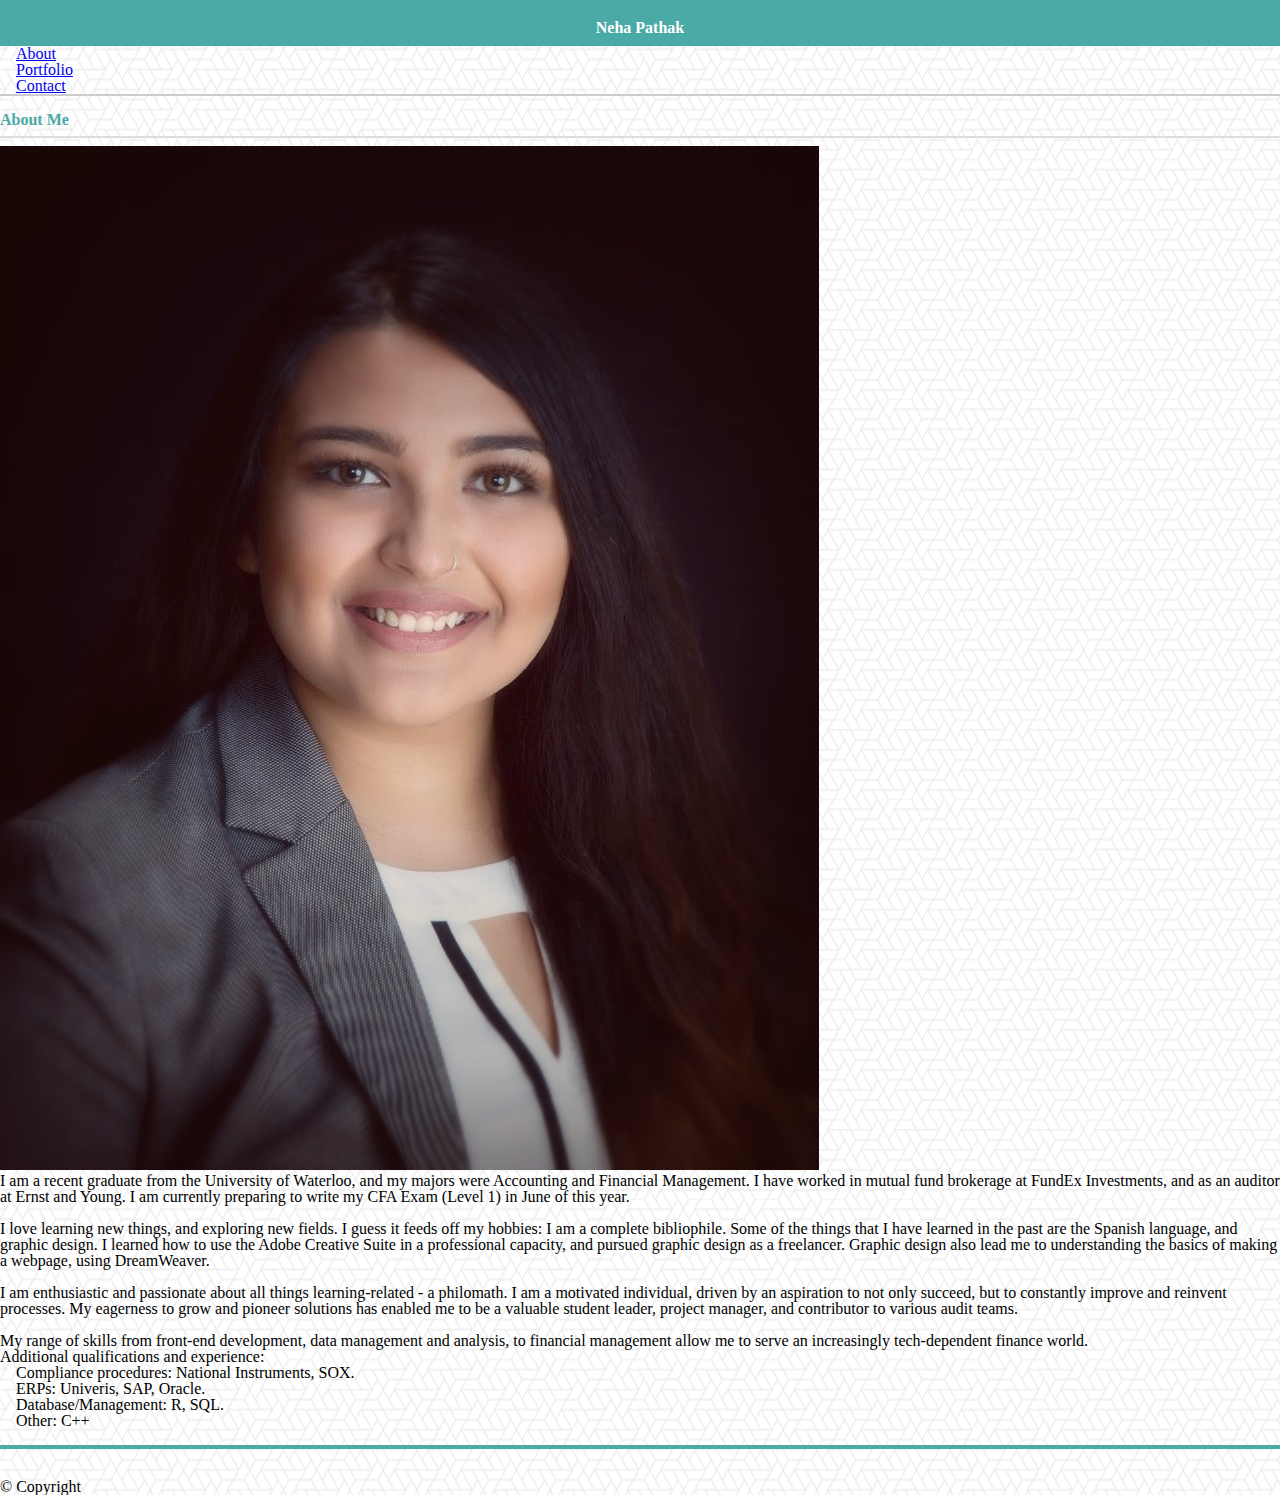
<file: index.html>
<!DOCTYPE html>
<html>

<head>
    <meta charset="utf-8" />
    <meta http-equiv="X-UA-Compatible" content="IE=edge">
    <title>About Me</title>
    <meta name="viewport" content="width=device-width, initial-scale=1">
    <link rel="stylesheet" type="text/css" media="screen" href="./assets/css/reset.css" />
    <link rel="stylesheet" href="https://stackpath.bootstrapcdn.com/bootstrap/4.1.1/css/bootstrap.min.css" integrity="sha384-WskhaSGFgHYWDcbwN70/dfYBj47jz9qbsMId/iRN3ewGhXQFZCSftd1LZCfmhktB" crossorigin="anonymous">
    <link rel="stylesheet" type="text/css" media="screen" href="./assets/css/style.css" />
</head>

<body>
    
    <header class="text-uppercase bg-white static-top">
        <div class="container">
            <div class="row">

                <div class="col-sm-12 col-md-4" id="main-logo">
                    <h3 class="text-center">
                        Neha Pathak
                    </h3>
                </div>

                <div class="col-sm-9 col-md-8 ">
                    <nav class="navbar navbar-light justify-content-end">

                        <ul class="nav navbar-nav ">
                            <li class="nav-item active text-uppercase"><a class="nav-link" href="index.html">About</a></li>
                            <li class="nav-item text-uppercase"><a class="nav-link " href="portfolio.html">Portfolio</a></li>
                            <li class="nav-item text-uppercase"><a class="nav-link" href="contact.html">Contact</a></li>
                        </ul>

                    </nav>
                </div>

            </div>
        </div>
    </header>
    
    <br>

    <div class="container border rounded bg-white">

        <h2>About Me</h2>

        <hr>

        <div class="row">

            <div class="col-xs-3 col-sm-3 col-md-3 col-lg-2">
                <img class="img-fluid" src="./assets/images/headshot.jpeg" alt="Headshot">
            </div>

            <div class="col-xs-9 col-sm-9 col-md-9 col-lg-10">
                <p>
                    I am a recent graduate from the University of Waterloo, and my majors were Accounting and Financial Management. I have worked in mutual fund brokerage at FundEx Investments, and as an auditor at Ernst and Young. I am currently
                    preparing to write my CFA Exam (Level 1) in June of this year.
                    <br><br>I love learning new things, and exploring new fields. I guess it feeds off my hobbies: I am a complete bibliophile. Some of the things that I have learned in the past are the Spanish language, and graphic design. I learned how to use the Adobe Creative Suite in a professional capacity, and pursued graphic design as a freelancer. Graphic design also lead me to understanding the basics of making a webpage, using DreamWeaver.
                    <br><br>I am enthusiastic and passionate about all things learning-related - a philomath. I am a motivated individual, driven by an aspiration to not only succeed, but to constantly improve and reinvent processes. My eagerness to grow and pioneer solutions has enabled me to be a valuable student leader, project manager, and contributor to various audit teams.
                    <br><br>My range of skills from front-end development, data management and analysis, to financial management allow me to serve an increasingly tech-dependent finance world.
                    <br>Additional qualifications and experience:
                    <ul>
                        <li>Compliance procedures: National Instruments, SOX.</li>
                        <li>ERPs: Univeris, SAP, Oracle.</li>
                        <li>Database/Management: R, SQL.</li>
                        <li>Other: C++</li>
                    </ul>
                </p>
            </div>

        </div>

    </div>

    <br>

    <div class="row">

        <div class="col-xs-12 col-sm-12 col-md-12 col-lg-12">
            <footer class="footer container-fluid w-100 bg-dark text-light py-3 text-center">
                © Copyright
            </footer>
        </div>

    </div>

</body>

</html>
</file>
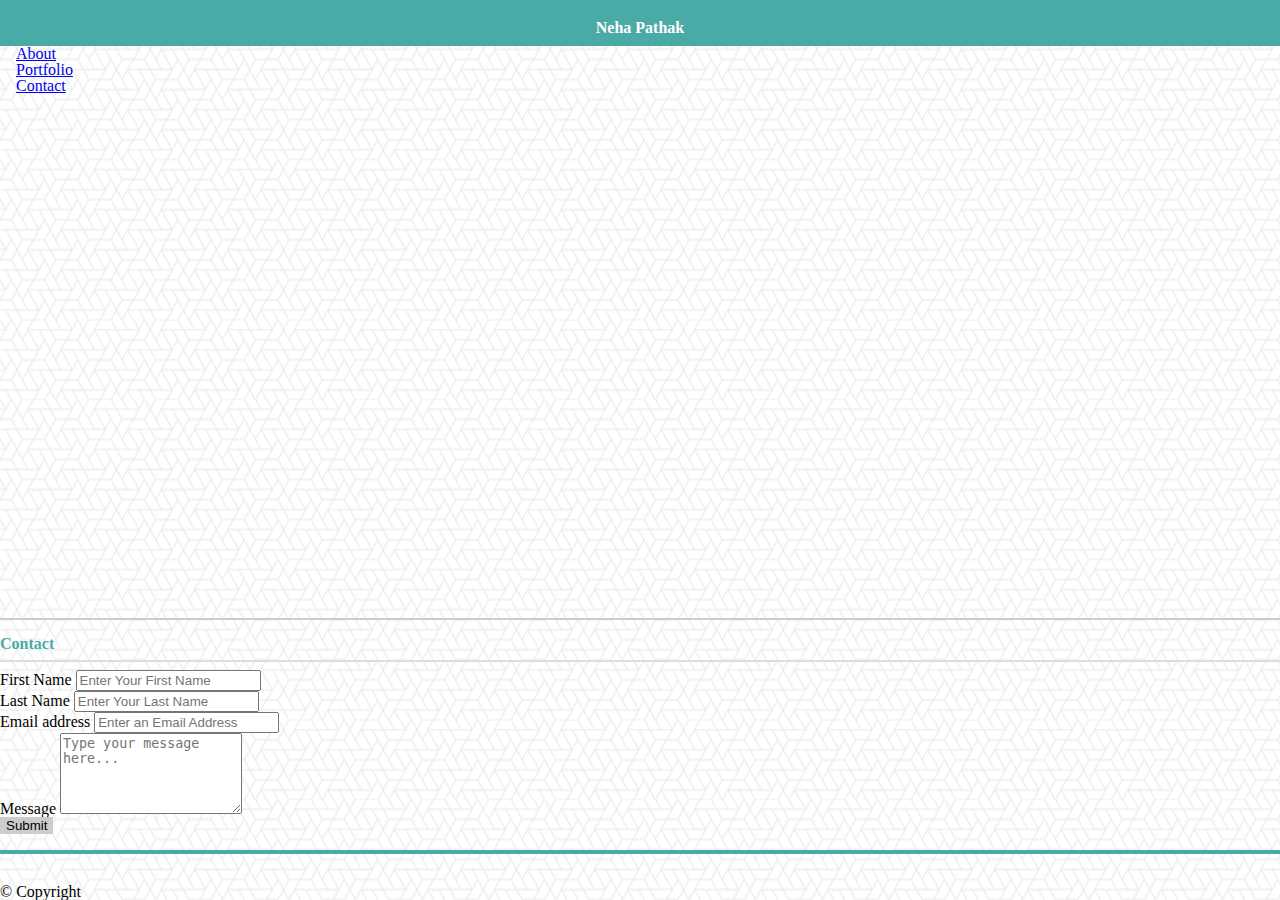
<file: contact.html>
<!DOCTYPE html>
<html>

<head>
    <meta charset="utf-8" />
    <meta http-equiv="X-UA-Compatible" content="IE=edge">
    <title>About Me</title>
    <meta name="viewport" content="width=device-width, initial-scale=1">
    <link rel="stylesheet" type="text/css" media="screen" href="./assets/css/reset.css" />
    <link rel="stylesheet" href="https://stackpath.bootstrapcdn.com/bootstrap/4.1.1/css/bootstrap.min.css" integrity="sha384-WskhaSGFgHYWDcbwN70/dfYBj47jz9qbsMId/iRN3ewGhXQFZCSftd1LZCfmhktB"
        crossorigin="anonymous">
    <link rel="stylesheet" type="text/css" media="screen" href="./assets/css/style.css" />
</head>

<body>

    <header class="text-uppercase bg-white static-top">
        <div class="container">
            <div class="row">

                <div class="col-sm-12 col-md-4" id="main-logo">
                    <h3 class="text-center">
                        Neha Pathak
                    </h3>
                </div>

                <div class="col-sm-9 col-md-8 ">
                    <nav class="navbar navbar-light justify-content-end">

                        <ul class="nav navbar-nav ">
                            <li class="nav-item text-uppercase">
                                <a class="nav-link" href="index.html">About</a>
                            </li>
                            <li class="nav-item text-uppercase">
                                <a class="nav-link " href="portfolio.html">Portfolio</a>
                            </li>
                            <li class="nav-item active text-uppercase">
                                <a class="nav-link" href="contact.html">Contact</a>
                            </li>
                        </ul>

                    </nav>
                </div>

            </div>
        </div>
    </header>

    <br>

    <div class="container border rounded bg-white">

        <h2>Contact</h2>

        <hr>

        <div class="row">
            <div class="col-xs-12 col-sm-12 col-md-12 col-lg-12">
                <form>

                    <div class="form-group">
                        <label for="usr">First Name</label>
                        <input type="text" class="form-control" id="usr" placeholder="Enter Your First Name">
                    </div>
                    <div class="form-group">
                        <label for="usr">Last Name</label>
                        <input type="text" class="form-control" id="usr" placeholder="Enter Your Last Name">
                    </div>

                    <div class="form-group">
                        <label for="exampleInputEmail1">Email address</label>
                        <input type="email" class="form-control" id="exampleInputEmail1" placeholder="Enter an Email Address">
                    </div>

                    <div class="form-group">
                        <label for="comment">Message</label>
                        <textarea class="form-control" rows="5" id="comment" placeholder="Type your message here..."></textarea>
                    </div>
                    
                    <div class="form-group">
                        <button type="submit" class="btn btn-primary">Submit</button>
                    </div>

                </form>
            </div>
        </div>

    </div>

    <br>

    <div class="row">

        <div class="col-xs-12 col-sm-12 col-md-12 col-lg-12">
            <footer class="footer container-fluid w-100 bg-dark text-light py-3 text-center">
                © Copyright
            </footer>
        </div>

    </div>

</body>

</html>
</file>
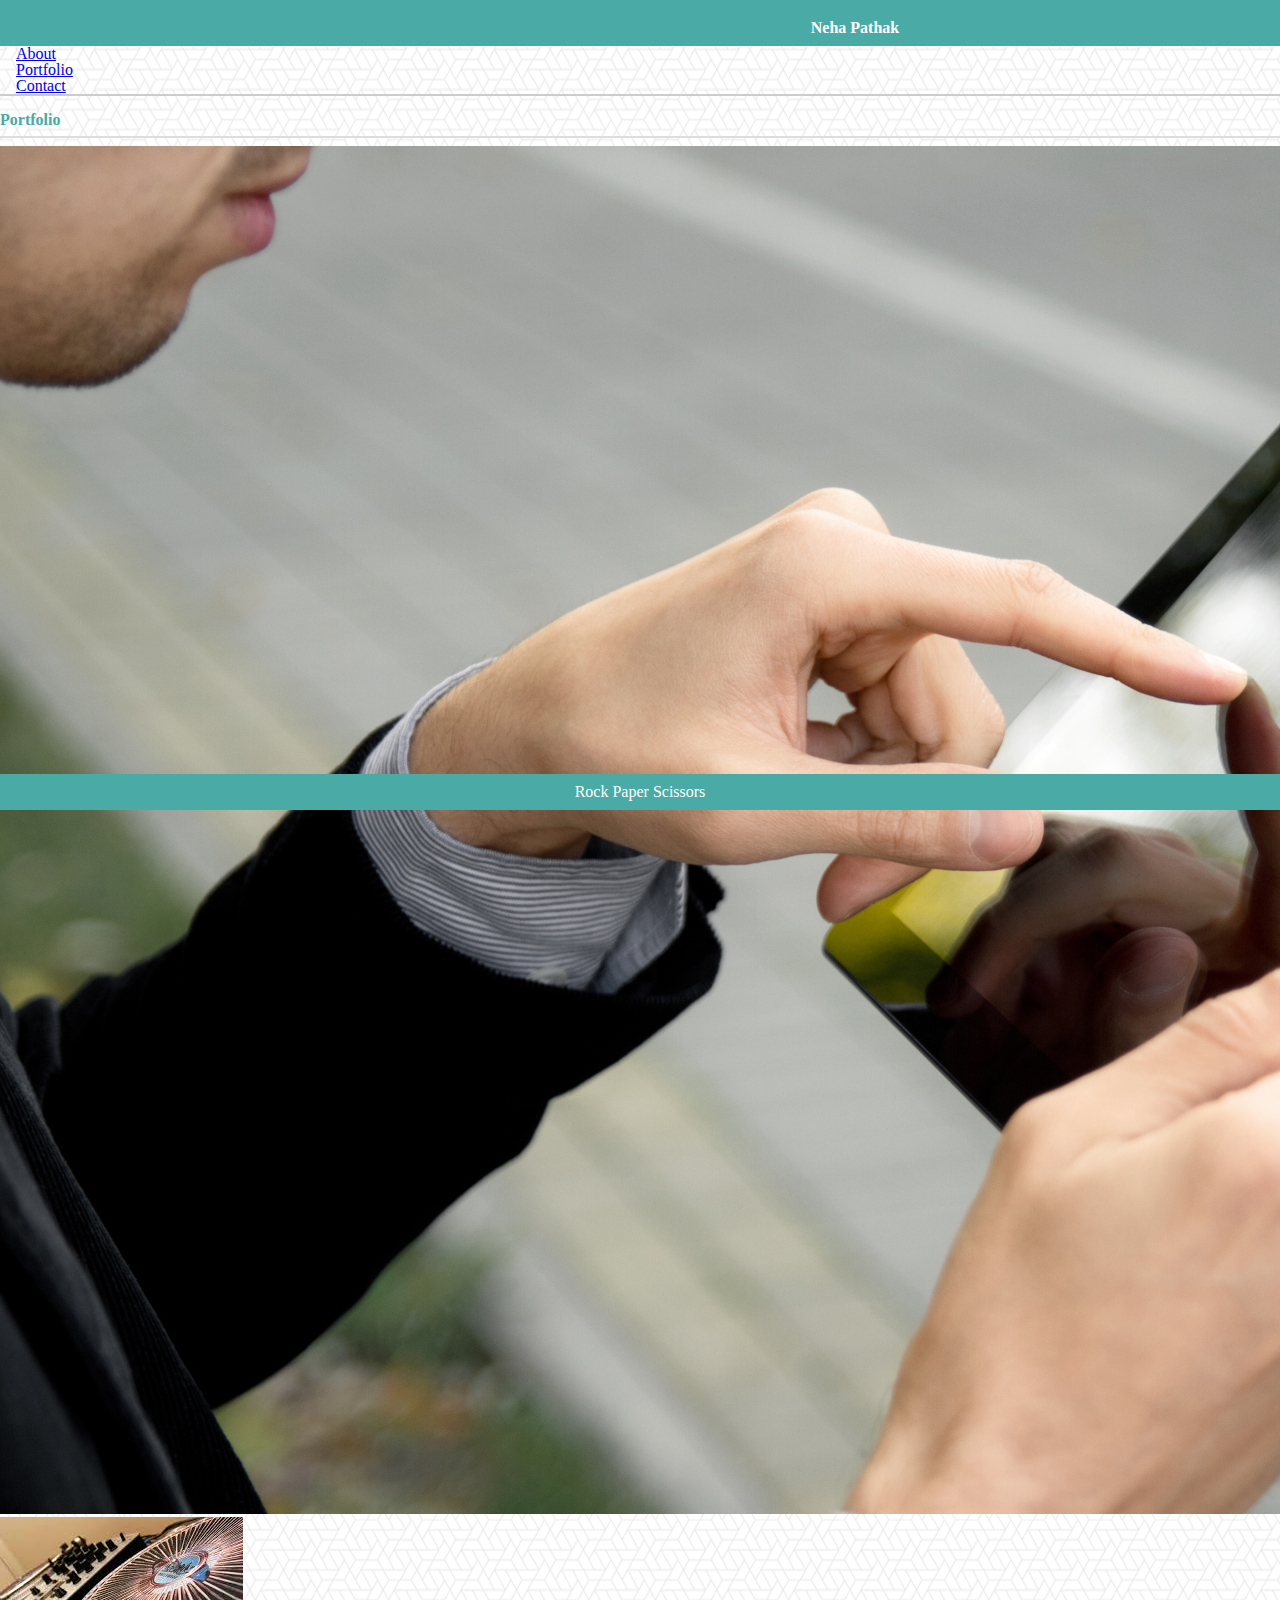
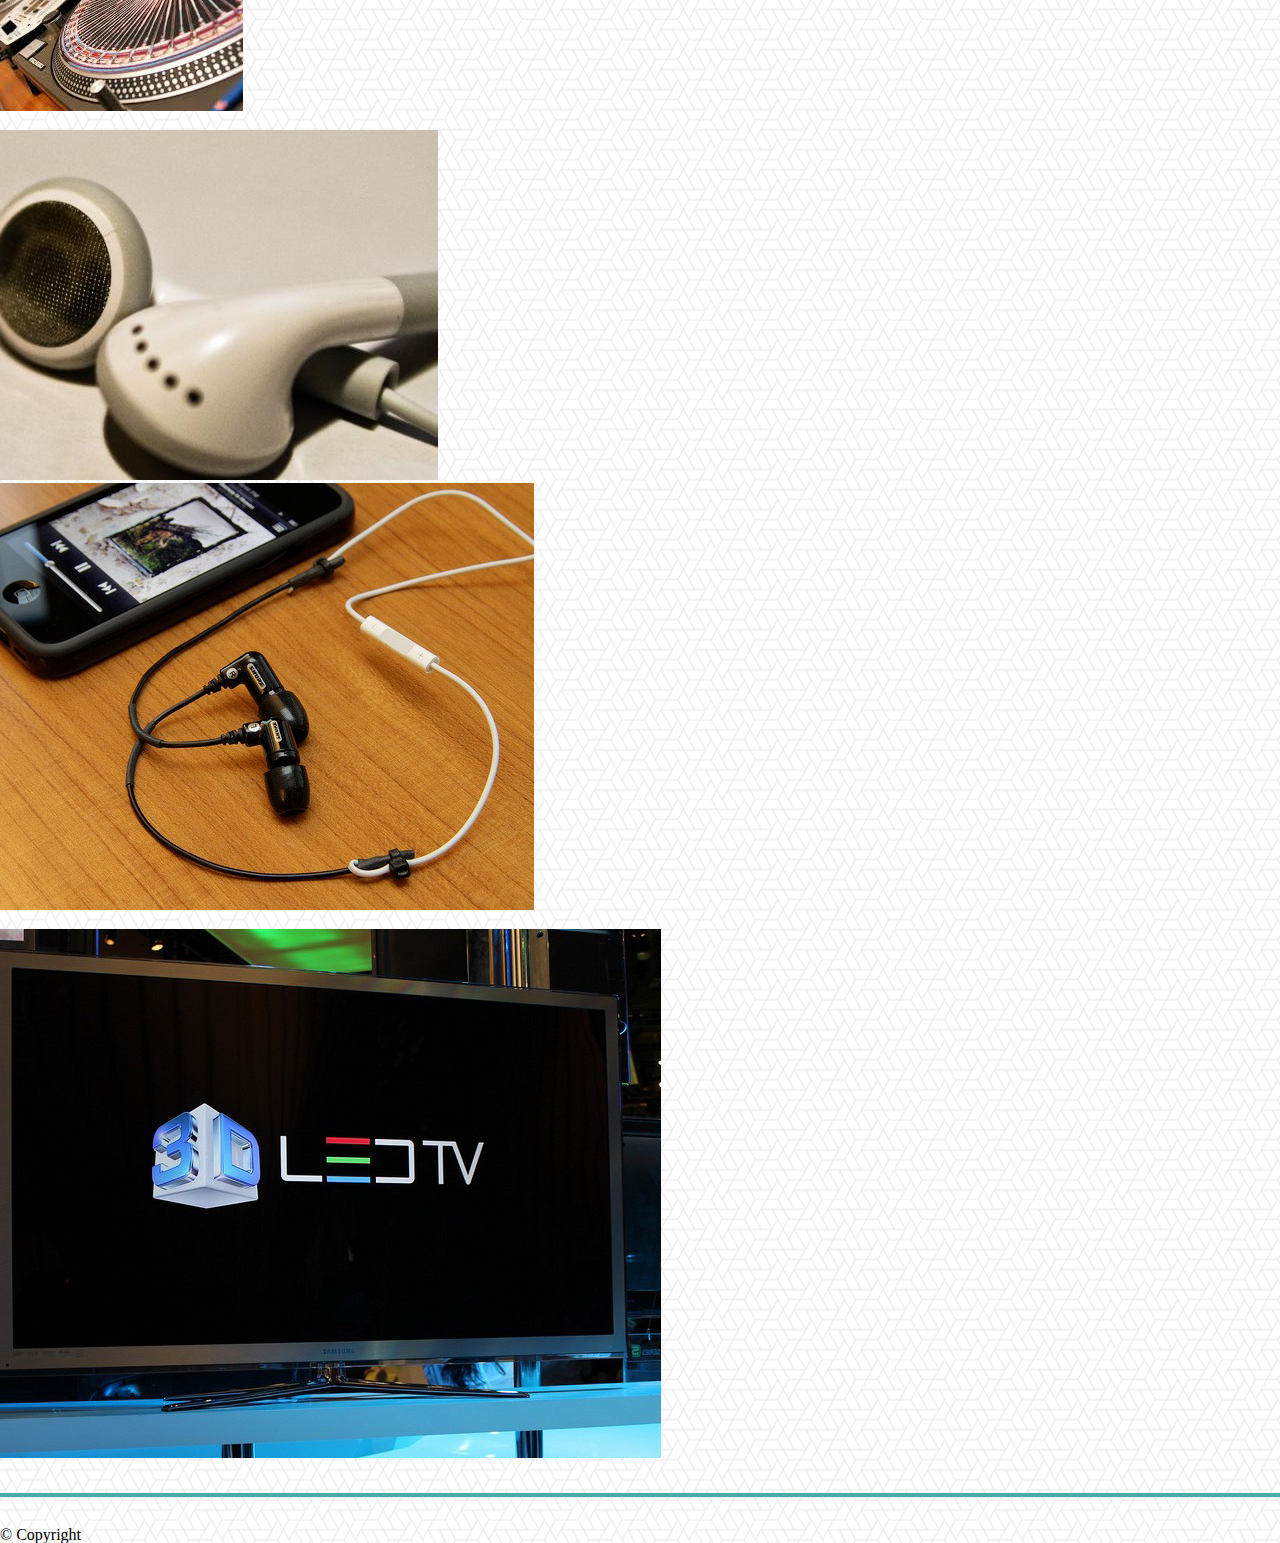
<file: portfolio.html>
<!DOCTYPE html>
<html>

<head>
    <meta charset="utf-8" />
    <meta http-equiv="X-UA-Compatible" content="IE=edge">
    <title>About Me</title>
    <meta name="viewport" content="width=device-width, initial-scale=1">
    <link rel="stylesheet" type="text/css" media="screen" href="./assets/css/reset.css" />
    <link rel="stylesheet" href="https://stackpath.bootstrapcdn.com/bootstrap/4.1.1/css/bootstrap.min.css" integrity="sha384-WskhaSGFgHYWDcbwN70/dfYBj47jz9qbsMId/iRN3ewGhXQFZCSftd1LZCfmhktB" crossorigin="anonymous">
    <link rel="stylesheet" type="text/css" media="screen" href="./assets/css/style.css" />
</head>

<body>
    
    <header class="text-uppercase bg-white static-top">
        <div class="container">
            <div class="row">

                <div class="col-sm-12 col-md-4" id="main-logo">
                    <h3 class="text-center">
                        Neha Pathak
                    </h3>
                </div>

                <div class="col-sm-9 col-md-8 ">
                    <nav class="navbar navbar-light justify-content-end">

                        <ul class="nav navbar-nav ">
                            <li class="nav-item text-uppercase"><a class="nav-link" href="index.html">About</a></li>
                            <li class="nav-item active text-uppercase"><a class="nav-link " href="portfolio.html">Portfolio</a></li>
                            <li class="nav-item text-uppercase"><a class="nav-link" href="contact.html">Contact</a></li>
                        </ul>

                    </nav>
                </div>

            </div>
        </div>
    </header>
    
    <br>

    <div class="container border rounded bg-white">

        <h2>Portfolio</h2>

        <hr>

        <div class="row">
                <div class=" col-9 col-sm-8 col-lg-8">
                    <div class="card-deck">

                        <div class="card ">
                            <div class="view overlay ">
                                <img class="img-fluid card-img-top" src="./assets/images/portfolio_img1.jpg" alt="Hangman">
                                <div class="mask hm-red-strong z-depth-1-half"></div>
                            </div>
                            <div class="card-img-overlay text-center">
                                <p class="card-title text-uppercase bg-info">Hangman</p>
                            </div>
                        </div>

                        <div class="card">
                            <img class="img-fluid card-img-top" src="./assets/images/portfolio_img2.jpg" alt="RPG Game">
                            <div class="card-img-overlay text-center">
                                <p class="card-title text-uppercase bg-info ">RPG Game</p>
                            </div>    
                        </div>

                    </div>
                </div>
            </div>
    
            <br>
    
            <div class="row">
                <div class="col-9 col-sm-8 col-lg-8">
                    <div class="card-deck">

                        <div class="card">
                            <img class="img-fluid card-img-top" src="./assets/images/portfolio_img3.png" alt="Trivia Game">
                            <div class="card-img-overlay text-center">
                                <p class="card-title text-uppercase bg-info ">Trivia Game</p>
                            </div>
                        </div>
    
                        <div class="card">
                            <img class="img-fluid card-img-top" src="./assets/images/portfolio_img4.jpg" alt="Rutger's Info Widget">
                            <div class="card-img-overlay text-center">
                                <p class="card-title text-uppercase bg-info ">Rutgers Info Widget</p>
                            </div>
                        </div>

                    </div>
                </div>
            </div>
    
            <br>
    
            <div class="row">
                <div class=" col-9 col-sm-4 col-lg-4">
                    <div class="card-deck">

                        <div class="card">
                            <img class="img-fluid card-img-top" src="./assets/images/portfolio_img5.jpg" alt="Rock Paper Scissors">
                            <div class="card-img-overlay text-center">
                                <p class="card-title text-uppercase bg-info ">Rock Paper Scissors</p>
                            </div>
                        </div>
    
                    </div>
                </div>
            </div>
            <br>
        </div>
        
    </div>

    <br>

    <div class="row">

        <div class="col-xs-12 col-sm-12 col-md-12 col-lg-12">
            <footer class="footer container-fluid w-100 bg-dark text-light py-3 text-center">
                © Copyright
            </footer>
        </div>

    </div>

</body>

</html>
</file>
<file: assets/css/style.css>
/* General */

html {
    height: 100%;
}

body {
    min-height: 100%;
    display: grid;
    grid-template-rows: 1fr auto;
    background-image: url("../images/what-the-hex.png");
}

/* Navbar update to styling */

header {
    border-bottom: solid #cccccc 2px;
}

#main-logo {
    font-family: 'Georgia', 'Times New Roman', Times, serif;
    font-weight: bold;
    text-align: center;
    background-color: #4aaaa5;
    color: #ffffff;
    padding-top: 20px;
    padding-bottom: 10px;   
}

.navbar-nav{
    flex-direction: row;
}

li{
  padding-right: 1rem;
  padding-left: 1rem;
}

/* Update to main content boxes */

h2 {
    color: #4aaaa5;
    font-family: 'Georgia', 'Times New Roman', Times, serif;
    font-weight: bold;
}

hr {
    border: 0;
    height: 2px;
    background: #dddddd;
}

/* Update button background colour */
.btn-primary{
    background-color: #cccccc;
    color: black;
    border: #ffffff solid 0px;
}

/* Update to image overlays in portfolio page */

.card p{
    background-color: #4aaaa5 !important;
    color: white;
    text-align: center; 
    position: absolute;
    bottom: 10%;
    left:0;
    right:0%;
    padding:10px;
}
    
/* Footer updates to styling */

.footer {
    padding-top: 30px;
    border-top: #4aaaa5 4px solid;
    grid-row-start: 2;
    grid-row-end: 3;
}
</file>
